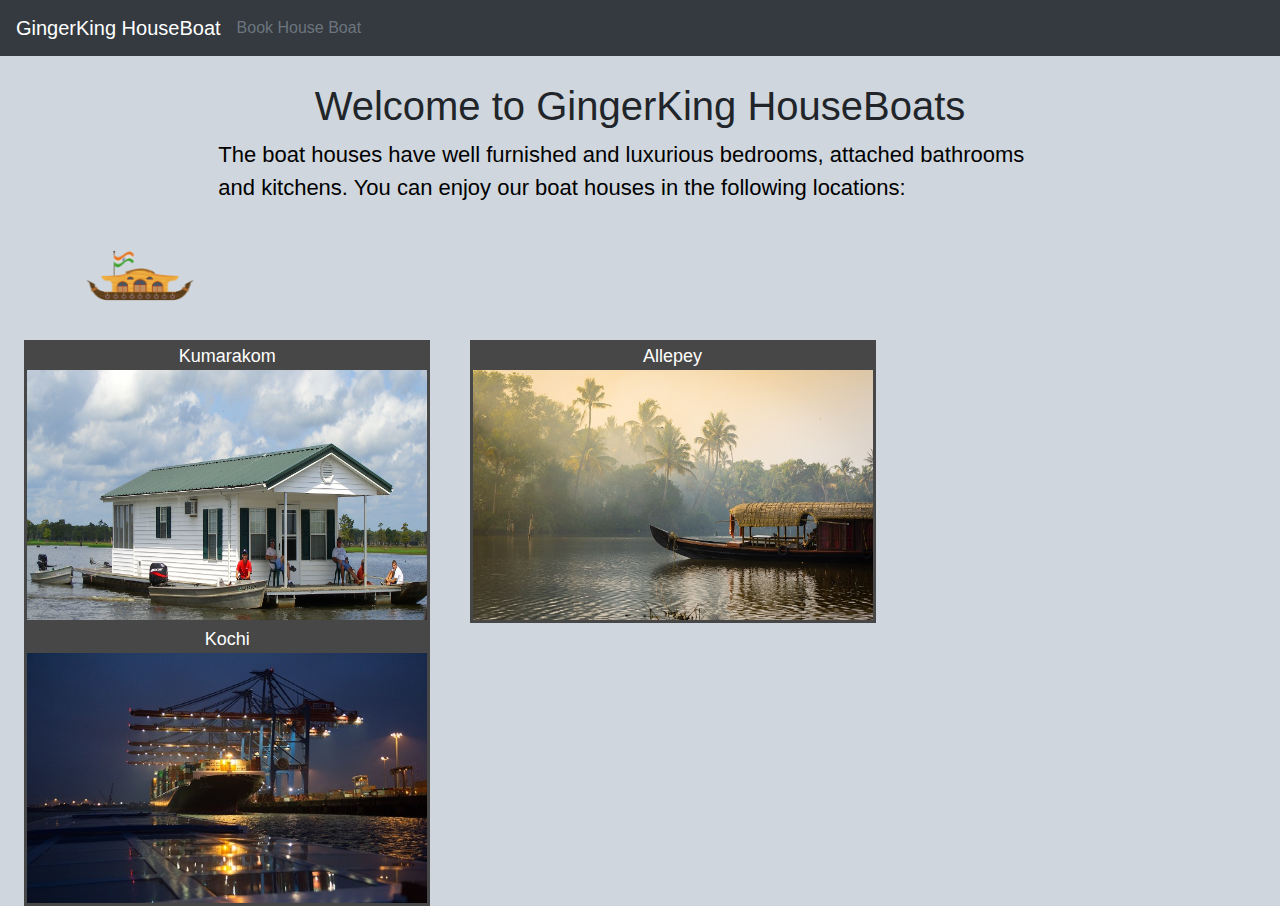
<file: GingerKingHouseBoat_ToTrainee/src/index.html>
<!DOCTYPE html>
<html>
	<head>
		<meta charset="ISO-8859-1">
		<meta name="application-name" content="Culinary Institute" />
		<meta name="author" content="ETA UIM">
		<meta name="keywords" content="Culinary Institute, classes, cooking classes, culinary classes ">
		<meta name="viewport" content="width=device-width, initial-scale=1.0">
		<title>GingerKing houseboat</title>
		<!-- ******************************************************** -->
		<link rel="stylesheet" href="css/bootstrap.css">
		<link rel="stylesheet" href="css/styling.css">
	</head>

	<body>
		<!-- Code the responsive navbar here -->
		<nav class="navbar navbar-dark bg-dark">
		  <a class="navbar-brand" href="#">GingerKing HouseBoat</a>
		  <ul class="navbar-nav mr-auto">
			<li class="nav-item active">
			  <a class="nav-link text-secondary" href="./booking.html">Book House Boat</a>
			</li>
			</ul>
		</nav>
		
		<div class="heading">
			<!-- Position the below heading at the center of the page -->
			<h1 class="text-center">Welcome to GingerKing HouseBoats</h1>
		</div>
		<div class="row">
			<!-- Code here to add necessary bootstrap classes to poistion the paragraph and style the paragraph class in styles.css -->
			<div id="paragraph" class="col-md-8 offset-md-2">
					<p>The boat houses have well furnished and luxurious bedrooms, attached bathrooms and
					kitchens. You can enjoy our boat houses in the following locations:</p>
			</div>	
		</div>
		
		<!-- Add appropriate attributes to the img tags to improvise accessibility -->
		<img class="boat-icon" src="img/boatHouse.png">

		<!-- Add necessary styling to the location class in styles.css -->
		<div id="images" class="row">
			<div class="location">
				<div class="text-center location-name">Kumarakom</div>
				<a href="./booking.html"><img src="./img/pic1.png" class="location-image"></a>
			</div>
			<div class="location">
				<div class="text-center location-name">Allepey</div>
				<a href="./booking.html"><img src="./img/allepey.jpg" class="location-image"></a>
			</div>
			<div class="location">
				<div class="text-center location-name">Kochi</div>
				<a href="./booking.html"><img src="./img/kochin.jpg" class="location-image"></a>
			</div>
		</div>
	</body>


	<!--Do not remove the below lines of code-->
	<!-- Do not remove the below lines of code -->
<script src="./utilities/jquery.js"></script>
<script src="utilities/iv.js"></script>
</html>
</file>
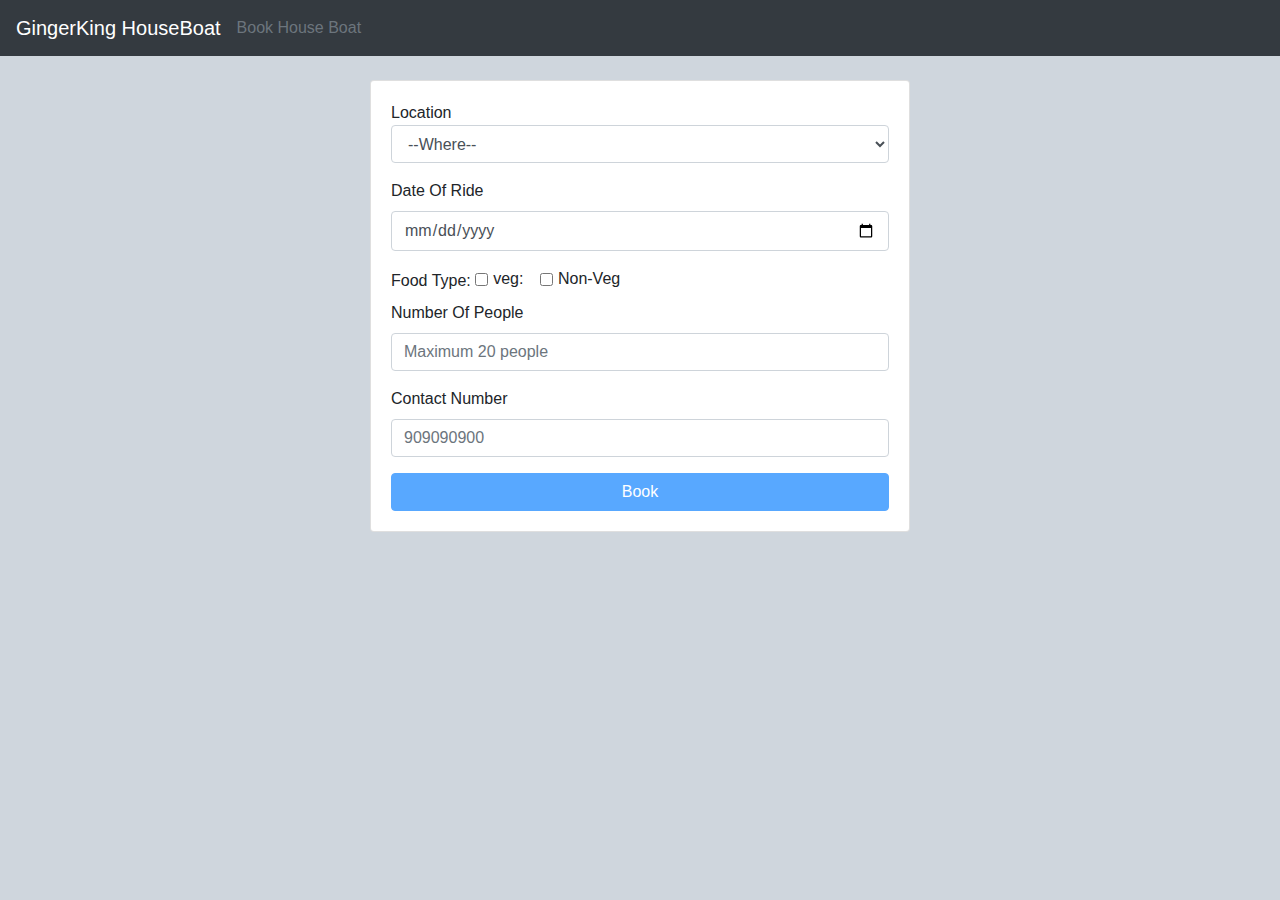
<file: GingerKingHouseBoat_ToTrainee/src/booking.html>
<!DOCTYPE html>
<html>

<head>
	<meta charset="ISO-8859-1">
	<meta name="application-name" content="Culinary Institute" />
	<meta name="author" content="ETA UIM">
	<meta name="keywords" content="Culinary Institute, classes, cooking classes, culinary classes ">
	<meta name="viewport" content="width=device-width, initial-scale=1.0">
	<title>Gingerking houseboat</title>
	<!-- ******************************************************** -->
	<script src="js/Booking.js"></script>
	<!-- ******************************************************** -->
	<link rel="stylesheet" href="css/bootstrap.css">
	<link rel="stylesheet" href="css/styling.css">
</head>

<body>
	<!-- Code the responsive navbar here -->
	<nav class="navbar navbar-dark bg-dark">
		<a class="navbar-brand" href="#">GingerKing HouseBoat</a>
		<ul class="navbar-nav mr-auto">
		  <li class="nav-item active">
			<a class="nav-link text-secondary" href="./booking.html">Book House Boat</a>
		  </li>
		  </ul>
	  </nav>
	<br>
		<div class="container">
			<div class="row">
				<!-- Code below to add necessary bootstrap classes to make the page responsive -->
				<div class="col-lg-6 offset-lg-3 col-md-12 ">
					<div class="card">
						<div class="card-body">
							<!-- Code the form here -->
							<form onsubmit="book()">
                               <div class="form-group">
								   <label for="location"></label>Location</label>
								   <select class="form-control"name="location" id="location" required>
									   <option value="">--Where--</option>
										   <option value="Allepey">Allepey</option>
										   <option value="Kumarakom">Kumarakom</option>
										   <option value="Tarkarli">Tarkarli</option>
									</select>	   
							   </div>
							   <div class="form-group">
								   <label for="dorn">Date Of Ride</label>
									<input  class="form-control"type="date" name="dorn" id="dor" onchange="getBookings()" required/>
									<small id="dateError" class="text-danger"></small>
							   </div>
							   <label for="veg">Food Type: </label>
							   <div class="form-check form-check-inline">
									<input  class="form-check-input"type="checkbox" name="vegn" id="veg" value="V"/>
									<label class="form-check-label" for="vegn">veg:</label>
								</div>
								<div class="form-check form-check-inline">
									<input class="form-check-input" type="checkbox" id="nonveg"name="nonvegn" value="NV">
									<label class="form-check-label" for="nonvegn" >Non-Veg</label>
								  </div>
								  <div class="form-group">
									   <label for="nopn">Number Of People</label>
									   <input class="form-control" type="number" name="nopn" id="nop" placeholder="Maximum 20 people"max="20" min="1" required/>
								  </div>
								  <div class="form-group">
									<label for="cnn">Contact Number</label>
									<input class="form-control" type="number" name="cnn" id="cn" placeholder="909090900" maxlength="10" required/>
							   </div>
							   <button class="btn btn-primary btn-block"type="submit" id="btn" disabled>Book</button>
							   <small class="text-success" id="successMessage"></small>
							</form>
						</div>
					</div>
				</div>
			</div><br>
		</div>
</body>

<!-- Do not remove the below lines of code -->
<script src="./utilities/jquery.js"></script>
<script src="./utilities/rv.js"></script>

</html>
</file>
<file: GingerKingHouseBoat_ToTrainee/src/css/styling.css>
/* Styling the location tiles */
.location{
	/* Code here to add a 3px border of #474747 color to the tile */
	/* Code here to add a left margin of 3% to the tiles */
	/* Code here to add appropriate css property to make transition on hover smooth with a delay of 1s */
	border-style:solid;
	border-width: 3px;
	border-color: #474747;
	margin-left: 3%;

}

.location:hover{
	/* code here to perform transform transition by scaling upto 1.1  */
	transform: scale(1.1);
	transition: .5s;
	transition-timing-function: linear
}

/* Style the paragraph*/
#paragraph{
	font-size: 22px;
	color: black;
}


/* Note: 
    Complete the styling in provided class selectors.
    There are pre-existing styling of elements which should not be changed 
    Do not add your own css classes to style elements 
*/
/* Do not remove any of the below stylings or alter them */
html,body{
	overflow:hidden;
	background-color: rgb(207, 214, 221);
}

h1{
	margin-top:2%;
}

.boat-icon{
	height: 120px;
	width: 120px;
	margin-left: 5rem;
	animation-name: example;
	animation-duration: 15s;
	animation-iteration-count: infinite;
}

@keyframes example {
	0%   {margin-left:0px;}
	25%  {margin-left:45vw;}
	50%  {margin-left:90vw;}
	75%  {margin-left:45vw;}
	100% {margin-left:0px;}
}

.location-name{
	width:100%;
	background-color: rgb(71, 71, 71);
	color: white;
	font-weight:400;
	font-size:18px;
}
.location-image{
	height:250px;
	width:400px;
}

/* Note: 
    Complete the styling in provided class selectors.
    There are pre-existing styling of elements which should not be changed 
    Do not add your own css classes to style elements 
*/
</file>
